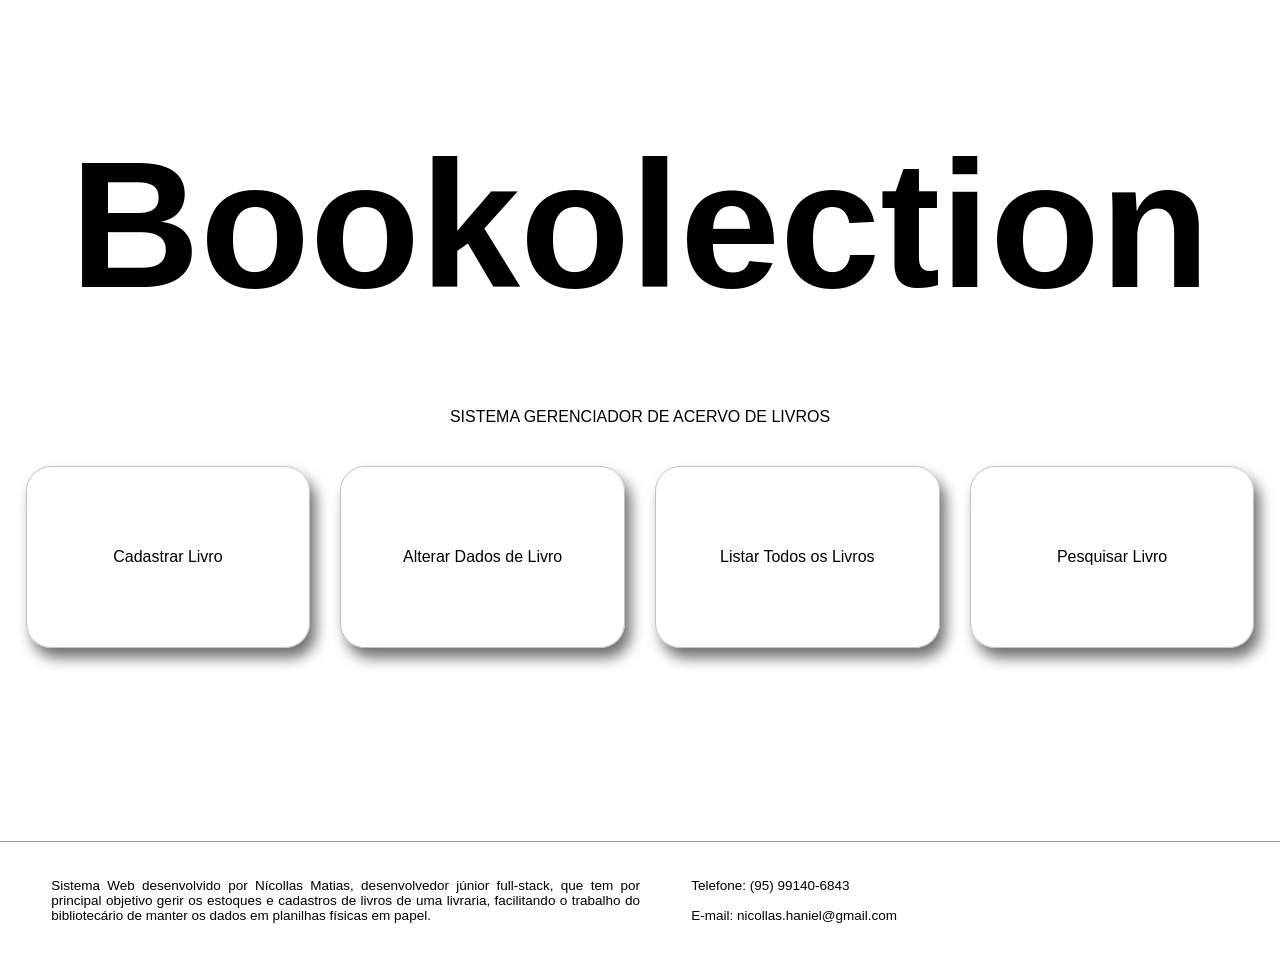
<file: client-side/pages/index.html>
<!DOCTYPE html>
<html lang="en">
<head>
    <meta charset="UTF-8">
    <meta name="viewport" content="width=device-width, initial-scale=1.0">
    <title>Bookolection</title>
    <link rel="stylesheet" href="../styles.css">
</head>
<body>
    <div class="hero">
        <h1>Bookolection</h1>
        <p>SISTEMA GERENCIADOR DE ACERVO DE LIVROS</p>
        <div>
            <a href="cadastro.html">Cadastrar Livro</a>
            <a href="">Alterar Dados de Livro</a>
            <a href="">Listar Todos os Livros</a>
            <a href="">Pesquisar Livro</a>
        </div>
    </div>
    <footer>
            <p>Sistema Web desenvolvido por Nícollas Matias, desenvolvedor júnior full-stack, que tem por principal objetivo gerir os estoques e cadastros de livros de uma livraria, facilitando o trabalho do bibliotecário de manter os dados em planilhas físicas em papel.</p>
            <p>Telefone: (95) 99140-6843<br><br>E-mail: nicollas.haniel@gmail.com</p>
        </footer>
</body>
</html>
</file>
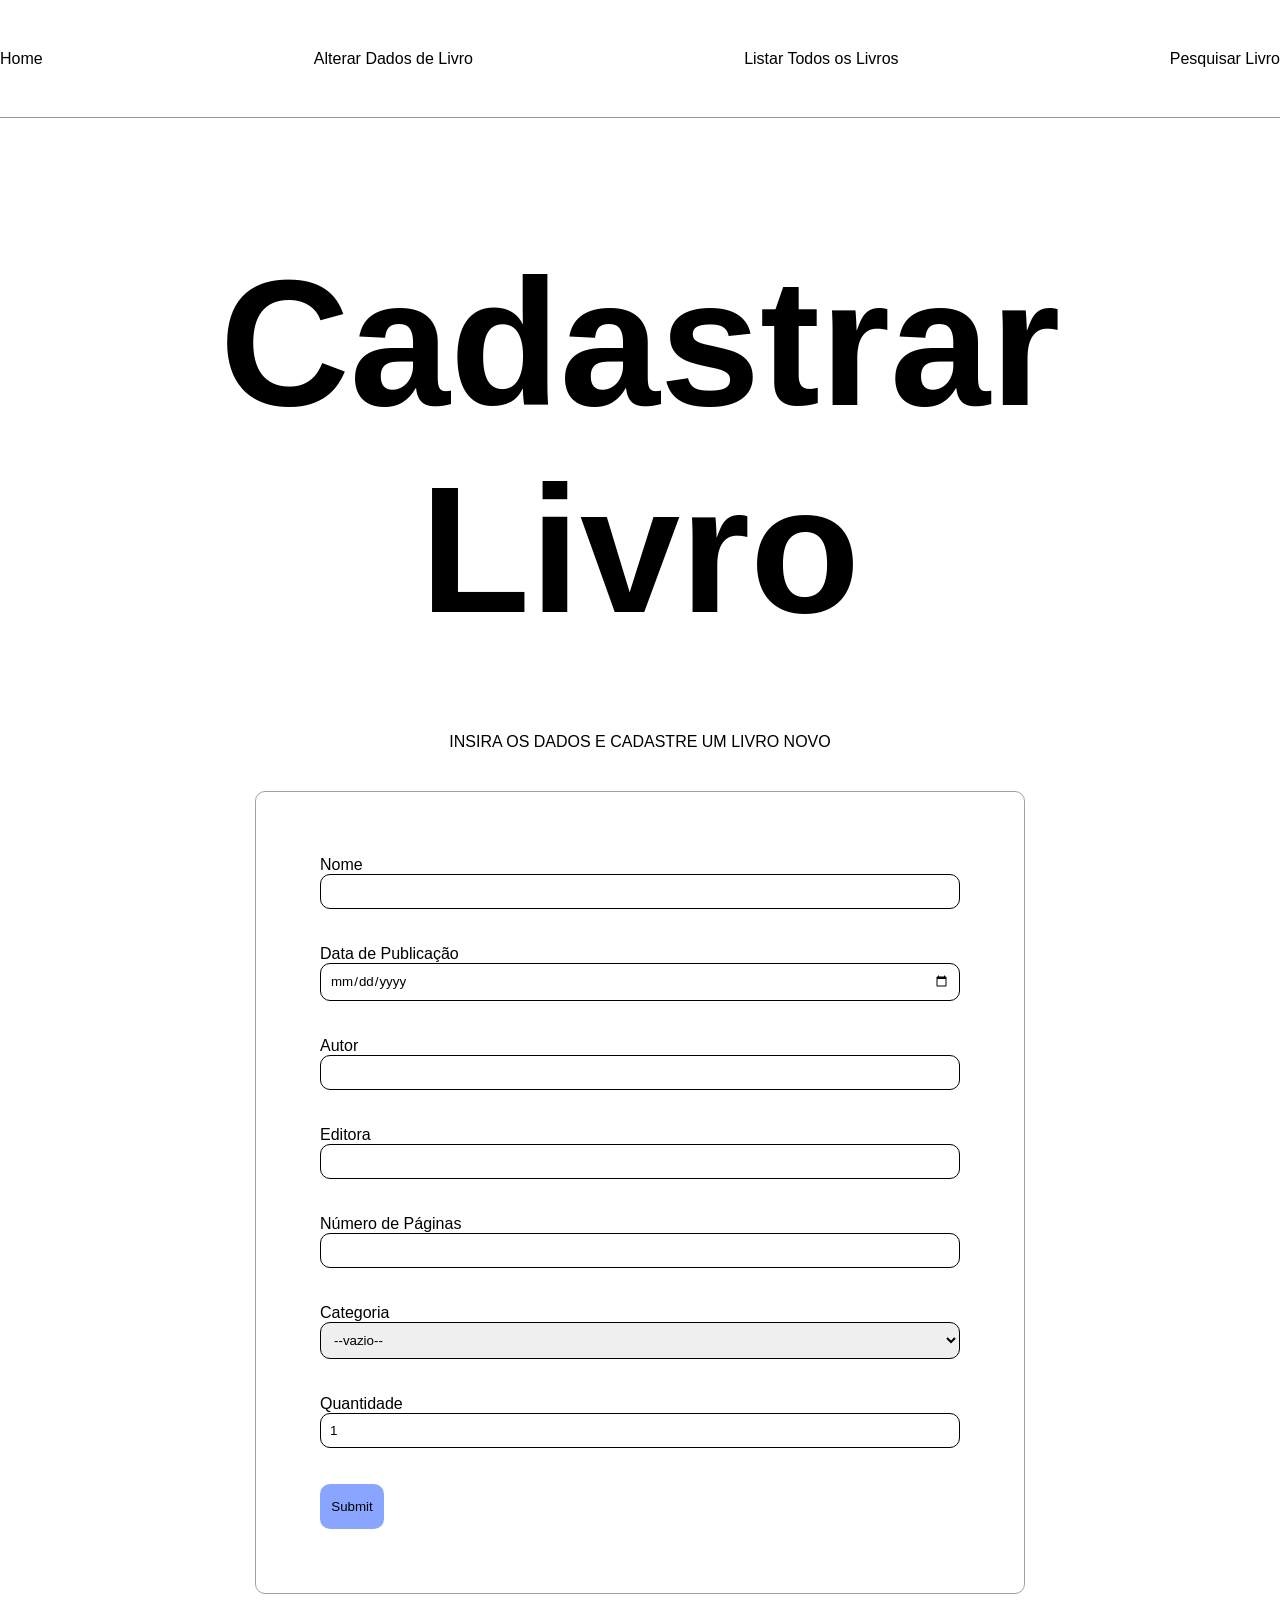
<file: client-side/pages/cadastro.html>
<!DOCTYPE html>
<html lang="en">
<head>
    <meta charset="UTF-8">
    <meta name="viewport" content="width=device-width, initial-scale=1.0">
    <title>Bookolection</title>
    <link rel="stylesheet" href="../styles.css">
    <script src="../script.js"></script>
</head>
<body>
    <nav>
        <a href="index.html">Home</a>
        <a href="">Alterar Dados de Livro</a>
        <a href="">Listar Todos os Livros</a>
        <a href="">Pesquisar Livro</a>
    </nav>
    <div class="cadastro">
        <h1>Cadastrar Livro</h1>
        <p>INSIRA OS DADOS E CADASTRE UM LIVRO NOVO</p>
        <form action="" method="post">
            <div class="campos">
                <label for="">Nome</label>
                <input type="text" name="nome" id="nome">                
            </div>
            <div class="campos">
                <label for="">Data de Publicação</label>
                <input type="date" name="data_publicação" id="data_publicacao">
            </div>
            <div class="campos">
                <label for="">Autor</label>
                <input type="text" name="autor" id="autor">
            </div>
            <div class="campos">
                <label for="">Editora</label>
                <input type="text" name="editora" id="editora">
            </div>
            <div class="campos">
                <label for="">Número de Páginas</label>
                <input type="number" name="num_paginas" id="num_paginas">
            </div>
            <div class="campos">
                <label for="">Categoria</label>
                <select name="categoria" id="categoria">
                    <option value="0">--vazio--</option>
                    <option value="av">Aventura</option>
                    <option value="ds">Distopia</option>
                    <option value="ft">Fantasia</option>
                    <option value="fc">Ficcção Científica</option>
                    <option value="if">Infantil</option>
                    <option value="li">Literário</option>
                    <option value="rm">Romance</option>
                    <option value="sp">Suspense</option>
                    <option value="tr">Terror</option>
                </select>
            </div>
            <div class="campos">
                <label for="">Quantidade</label>
                <input type="number" value="1" name="quantidade" id="quantidade">
            </div>
            <input class="botao" type="submit" onclick="validar()">
        </form>
    </div>
</body>
</html>
</file>
<file: client-side/styles.css>
/* === ESTILIZAÇÃO PAGINA INDEX */
*{
    font-family: Verdana, Geneva, Tahoma, sans-serif;
}
body{
    margin: 0;
    padding: 0;
}
.hero{
    width: 100%;
    height: 80vh;  
}
.hero h1, .cadastro h1{
    font-size: 20vh;
    text-align: center;
}
.hero p, .cadastro p{
    text-align: center;
    margin-top: -40px;
    margin-bottom: 40px;
}
.hero div{
    display: flex;
    justify-content: space-between;
    padding-left: 2vw;
    padding-right: 2vw;
}
.hero a{
    width: 23%;
    height: 20vh;
    border: solid 1px #c2c0c0;
    border-radius: 25px;
    display: flex;
    align-items: center;
    justify-content: center;
    text-decoration: none;
    color: #000;
    box-shadow: 6px 10px 14px #717171;
}
.hero a:hover{
    background-color: #a3a2a2;
}
footer{
    width: 100%;
    height: 15vh;
    border-top: #979797 solid 1px;
    display: flex;
    align-items: center;
}
footer p{
    width: 100%;
    height: 7vh;
    font-size: 1.5vh;
    padding-left: 4vw;
    text-align: justify;
}
/* === ESTILIZAÇÃO PAGINA INDEX */

/* === ESTILIZAÇÃO PAGINA CADASTRO */
nav{
    width: 100%;
    height: 13vh;
    display: flex;
    justify-content: space-between;
    align-items: center;
    border-bottom: #989898 1px solid;    
}
nav a{
    text-decoration: none;
    color: #000;
}
.cadastro{
    display: flex;
    flex-direction: column;
    align-items: center;
    height: 180vh;
}
.cadastro form{
    display: flex;
    flex-direction: column;
    width: 50vw;
    border: #a2a1a1 1px solid;
    padding: 5vw;
    border-radius: 10px;
    gap: 4vh;
}
.campos{
    display: flex;
    flex-direction: column;
}
.campos input, .campos select{
    border-radius: 10px;
    border: solid 1px #000;
    padding: 1vh;
    cursor: pointer;
}
.botao{
    width: 5vw;
    height: 5vh;
    cursor: pointer;
    border-radius: 10px;
    border: none;
    background-color: rgb(137, 165, 255);
}
.botao:hover{
    background-color: rgb(108, 130, 204);
}
/* === ESTILIZAÇÃO PAGINA CADASTRO */
</file>
